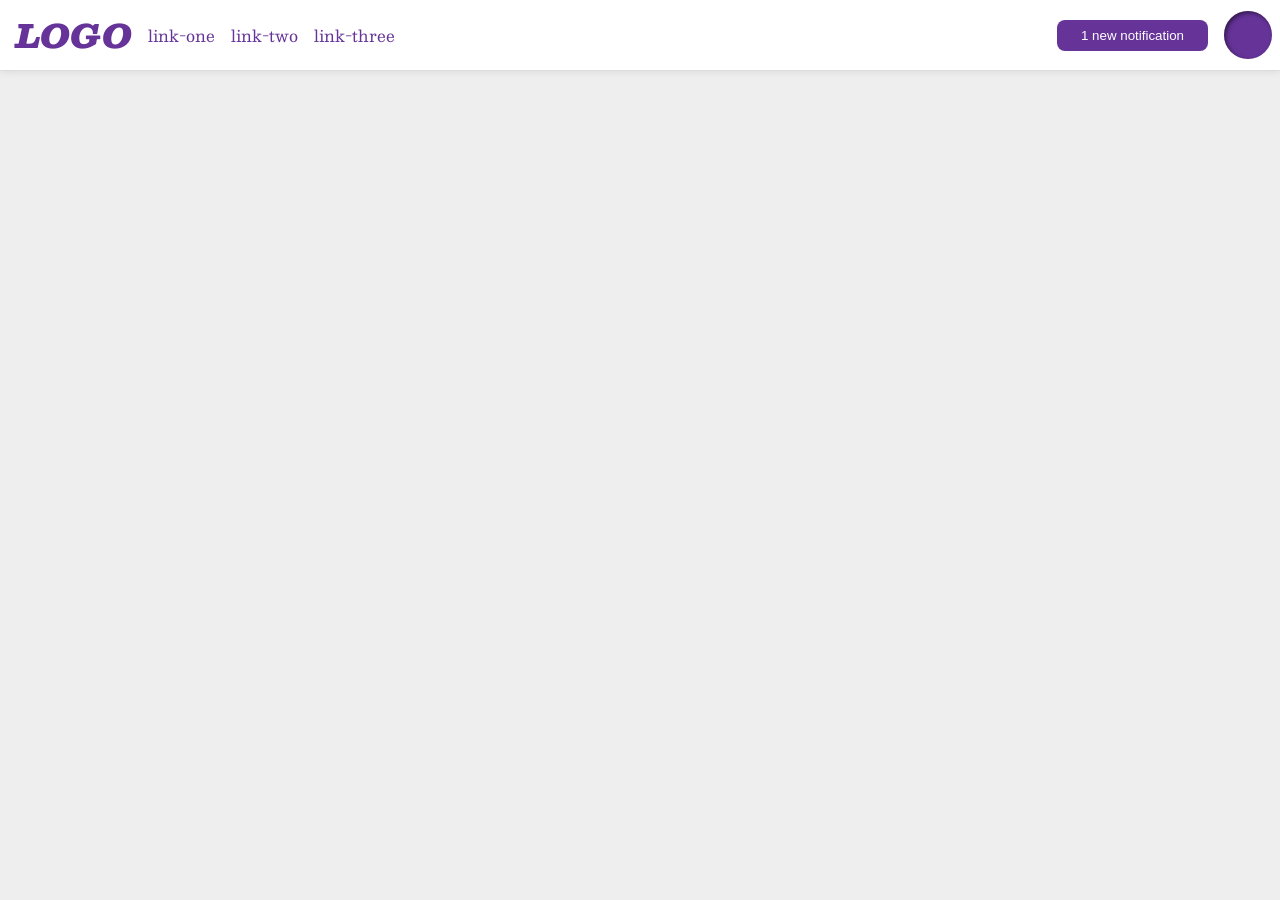
<file: foundations/flex/03-flex-header-2/index.html>
<!DOCTYPE html>
<html lang="en">
  <head>
    <meta charset="UTF-8">
    <meta http-equiv="X-UA-Compatible" content="IE=edge">
    <meta name="viewport" content="width=device-width, initial-scale=1.0">
    <title>Flex Header 2</title>
    <link rel="stylesheet" href="style.css">
  </head>
  <body>
    <div class="header">
      <div class="left-side">
        <div class="logo">
          LOGO
        </div>
          <ul class="links">
            <li><a href="https://google.com">link-one</a></li>
            <li><a href="https://google.com">link-two</a></li>
            <li><a href="https://google.com">link-three</a></li>
          </ul> 
      </div>
      <div class="right-side">
        <button class="notifications">
          1 new notification
        </button>
        <div class="profile-image"></div>
      </div>
    </div>
  </body>
</html>
</file>
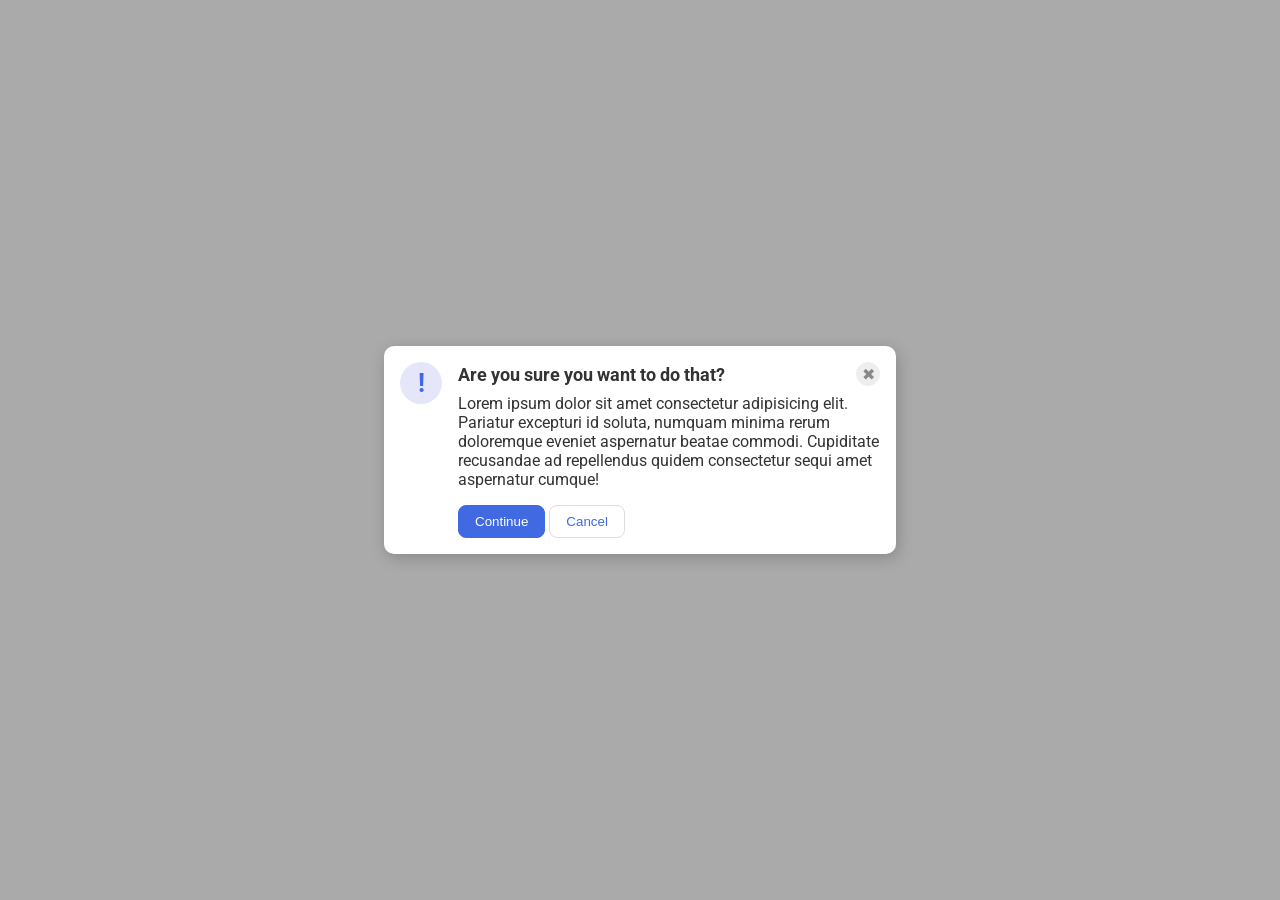
<file: foundations/flex/05-flex-modal/index.html>
<!DOCTYPE html>
<html lang="en">
  <head>
    <meta charset="UTF-8">
    <meta http-equiv="X-UA-Compatible" content="IE=edge">
    <meta name="viewport" content="width=device-width, initial-scale=1.0">
    <link rel="stylesheet" href="style.css">
    <title>Modal</title>
  </head>
  <body>
    <div class="modal">
      <div class="icon">!</div>
      <div class="container">
        <div class="header">Are you sure you want to do that?
          <button class="close-button">✖</button>
        </div>
        <div class="text">Lorem ipsum dolor sit amet consectetur adipisicing elit. Pariatur excepturi id soluta, numquam minima rerum doloremque eveniet aspernatur beatae commodi. Cupiditate recusandae ad repellendus quidem consectetur sequi amet aspernatur cumque!</div>
        <button class="continue">Continue</button>
        <button class="cancel">Cancel</button>
      </div>
    </div>
  </body>
</html>
</file>
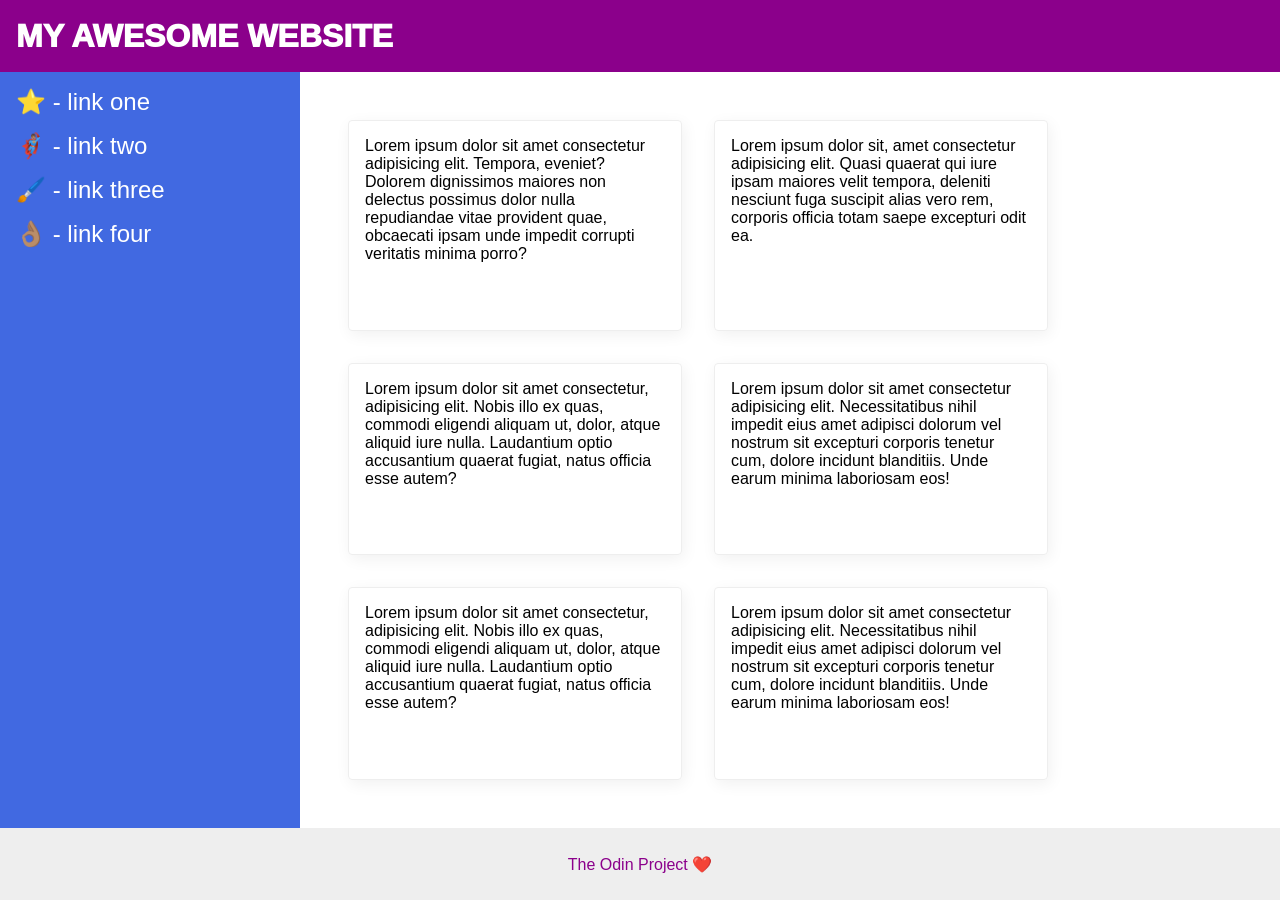
<file: foundations/flex/07-flex-layout-2/index.html>
<!DOCTYPE html>
<html lang="en">
  <head>
    <meta charset="UTF-8">
    <meta http-equiv="X-UA-Compatible" content="IE=edge">
    <meta name="viewport" content="width=device-width, initial-scale=1.0">
    <title>The Holy Grail</title>
    <link rel="stylesheet" href="style.css">
  </head>
  <body>
    <div class="header">
      MY AWESOME WEBSITE
    </div>
    
    <div class="body">
      <div class="sidebar">
        <ul>
          <li><a href="#">⭐ - link one</a></li>
          <li><a href="#">🦸🏽‍♂️ - link two</a></li>
          <li><a href="#">🖌️ - link three</a></li>
          <li><a href="#">👌🏽 - link four</a></li>
        </ul>
      </div>

      <div class="content">
        <div class="card">Lorem ipsum dolor sit amet consectetur adipisicing elit. Tempora, eveniet? Dolorem dignissimos maiores non delectus possimus dolor nulla repudiandae vitae provident quae, obcaecati ipsam unde impedit corrupti veritatis minima porro?</div>
        <div class="card">Lorem ipsum dolor sit, amet consectetur adipisicing elit. Quasi quaerat qui iure ipsam maiores velit tempora, deleniti nesciunt fuga suscipit alias vero rem, corporis officia totam saepe excepturi odit ea.</div>
        <div class="card">Lorem ipsum dolor sit amet consectetur, adipisicing elit. Nobis illo ex quas, commodi eligendi aliquam ut, dolor, atque aliquid iure nulla. Laudantium optio accusantium quaerat fugiat, natus officia esse autem?</div>
        <div class="card">Lorem ipsum dolor sit amet consectetur adipisicing elit. Necessitatibus nihil impedit eius amet adipisci dolorum vel nostrum sit excepturi corporis tenetur cum, dolore incidunt blanditiis. Unde earum minima laboriosam eos!</div>
        <div class="card">Lorem ipsum dolor sit amet consectetur, adipisicing elit. Nobis illo ex quas, commodi eligendi aliquam ut, dolor, atque aliquid iure nulla. Laudantium optio accusantium quaerat fugiat, natus officia esse autem?</div>
        <div class="card">Lorem ipsum dolor sit amet consectetur adipisicing elit. Necessitatibus nihil impedit eius amet adipisci dolorum vel nostrum sit excepturi corporis tenetur cum, dolore incidunt blanditiis. Unde earum minima laboriosam eos!</div>
      </div>
    </div>

  <div class="footer">
      The Odin Project ❤️
    </div>
  </body>
</html>
</file>
<file: foundations/flex/03-flex-header-2/style.css>
/* this is some magical font-importing.  
you'll learn about it later. */
@import url('https://fonts.googleapis.com/css2?family=Besley:ital,wght@0,400;1,900&display=swap');

body {
  margin: 0;
  background: #eee;
  font-family: Besley, serif;
}

.header {
  background: white;
  border-bottom: 1px solid #ddd;
  box-shadow: 0 0 8px rgba(0,0,0,.1);
  display: flex;
  justify-content: space-between;
}

.profile-image {
  background: rebeccapurple;
  box-shadow: inset 2px 2px 4px rgba(0,0,0,.5);
  border-radius: 50%;
  width: 48px;
  height: 48px;
  margin: 8px;
}

.logo {
  color: rebeccapurple;
  font-size: 32px;
  font-weight: 900;
  font-style: italic;
  padding: 8px 16px;
}

button {
  border: none;
  border-radius: 8px;
  background: rebeccapurple;
  color: white;
  padding: 8px 24px;
  margin: 8px;
}

a {
  /* this removes the line under our links */
  text-decoration: none;
  color: rebeccapurple;
}

ul {
  list-style-type: none;
  padding: 0;
  display: flex;
  flex: 1 1 0;
  justify-content: space-around;
  gap: 16px;
}

.left-side {
  display: flex;
  align-items: center;
}

.right-side {
  display: flex;
  align-items: center;
}
</file>
<file: foundations/flex/05-flex-modal/style.css>
@import url('https://fonts.googleapis.com/css2?family=Roboto:wght@400;700&display=swap');

html, body {
  height: 100%;
}

body {
  font-family: Roboto, sans-serif;
  margin: 0;
  background: #aaa;
  color: #333;
  /* I'll give you this one for free lol */
  display: flex;
  align-items: center;
  justify-content: center;
}

.modal {
  background: white;
  width: 480px;
  border-radius: 10px;
  box-shadow: 2px 4px 16px rgba(0,0,0,.2);
  display: flex;
  padding: 16px;
  gap: 16px;
}

.icon {
  color: royalblue;
  font-size: 26px;
  font-weight: 700;
  background: lavender;
  width: 42px;
  height: 42px;
  border-radius: 50%;
  display: flex;
  align-items: center;
  justify-content: center;
  flex-shrink: 0;
}

.close-button {
  background: #eee;
  border-radius: 50%;
  color: #888;
  font-weight: 400;
  font-size: 16px;
  height: 24px;
  width: 24px;
  display: flex;
  align-items: center;
  justify-content: center;
  border: 1px solid #eee;
  padding: 0;
}

button {
  cursor: pointer;
  padding: 8px 16px;
  border-radius: 8px;
}

button.continue {
  background: royalblue;
  border: 1px solid royalblue;
  color: white;
}

button.cancel {
  background: white;
  border: 1px solid #ddd;
  color: royalblue;
}

.header { 
  font-weight: 700;
  font-size: 18px;
  display: flex;
  justify-content: space-between;
  margin-bottom: 8px;
  align-items: center;
}

.text{
  margin-bottom: 16px;
}
</file>
<file: foundations/flex/07-flex-layout-2/style.css>
body {
  font-family: -apple-system, BlinkMacSystemFont, 'Segoe UI', Roboto, Oxygen, Ubuntu, Cantarell, 'Open Sans', 'Helvetica Neue', sans-serif;
  margin: 0;
  min-height: 100vh;
  display: flex;
  flex-direction: column;
  justify-content: space-between;
}

ul {
  list-style-type: none;
  margin: 0;
  padding: 0;
}

li {
  margin-bottom: 16px;
}

a {
  text-decoration: none;
  color: white;
}

.header {
  height: 72px;
  background: darkmagenta;
  color: white;
  font-weight: 1000;
  font-size: 32px;
  padding: 0px 16px;
  display: flex;
  align-items: center;
}

.footer {
  height: 72px;
  background: #eee;
  color: darkmagenta;
  display: flex;
  justify-content: center;
  align-items: center;
}

.sidebar {
  width: 300px;
  background: royalblue;
  box-sizing: border-box;
  font-size: 24px;
  display: flex;
  flex-shrink: 0;
  padding: 16px;
}

.card {
  border: 1px solid #eee;
  box-shadow: 2px 4px 16px rgba(0,0,0,.06);
  border-radius: 4px;
  padding: 16px;
  width: 300px;
}

.content {
  display: flex;
  flex-wrap: wrap;
  gap: 32px;
  padding: 48px;
}

.body {
  display: flex;
  flex-direction: row;
  flex: 1;
}
</file>
